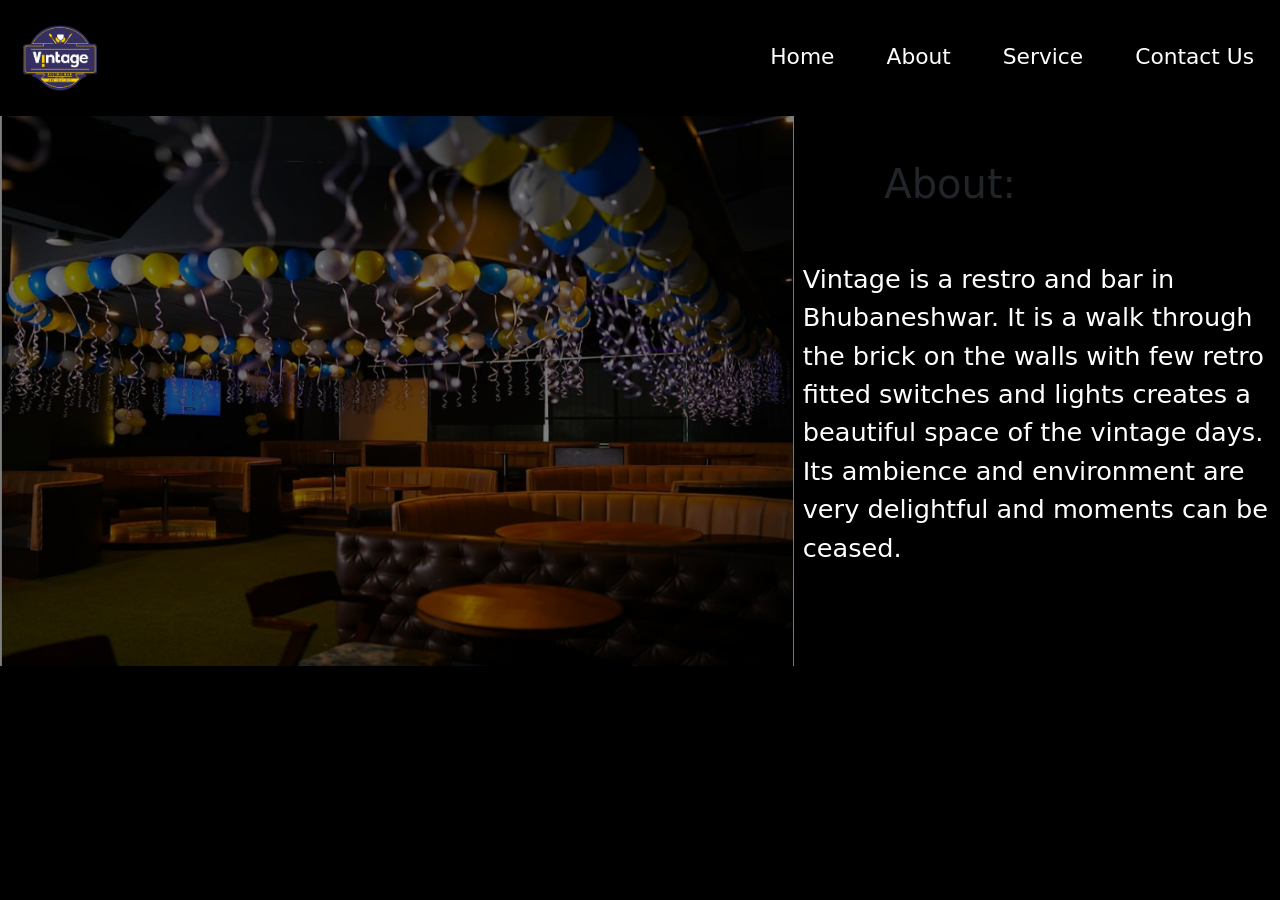
<file: about.html>
<!DOCTYPE html>
<html lang="en">
  <head>
    <meta charset="UTF-8" />
    <meta http-equiv="X-UA-Compatible" content="IE=edge" />
    <meta name="viewport" content="width=device-width, initial-scale=1.0" />
    <title>About | Hotel</title>
    <link rel="stylesheet" href="about.css" >
    <link href="https://cdn.jsdelivr.net/npm/bootstrap@5.1.3/dist/css/bootstrap.min.css" rel="stylesheet"
    integrity="sha384-1BmE4kWBq78iYhFldvKuhfTAU6auU8tT94WrHftjDbrCEXSU1oBoqyl2QvZ6jIW3" crossorigin="anonymous">
  <script src="https://cdn.jsdelivr.net/npm/bootstrap@5.1.3/dist/js/bootstrap.bundle.min.js"
    integrity="sha384-ka7Sk0Gln4gmtz2MlQnikT1wXgYsOg+OMhuP+IlRH9sENBO0LRn5q+8nbTov4+1p"
    crossorigin="anonymous"></script>
  </head>
  <body style="background-color: black;">
  <div class="top-container">
    
      
      <!-- Nav Bar -->
  
      <nav class="navbar navbar-expand-lg navbar-dark">
        <a class="navbar-brand" href="">
          <img src="./img/VINTAGE RESTRO BAR LOGO.png" alt="" width="90" height="90">
        </a>
        <button class="navbar-toggler" type="button" data-bs-toggle="collapse" data-bs-target="#navbarSupportedContent"
          aria-controls="navbarSupportedContent" aria-expanded="false" aria-label="Toggle navigation">
          <span class="navbar-toggler-icon"></span>
        </button>
        <div class="collapse navbar-collapse" id="navbarSupportedContent">
          <ul class="navbar-nav ms-auto">
            <li class="nav-item">
              <a class="nav-link" href="index.html">Home</a>
            </li>
            <li class="nav-item">
              <a class="nav-link" href="about.html">About</a>
            </li>
            <li class="nav-item">
              <a class="nav-link" href="service.html">Service</a>
            </li>
            <li class="nav-item">
              <a class="nav-link" href="contact.html">Contact Us</a>
            </li>

          </ul>
        </div>
      </nav>

</div>
<div class="row ">
  <div class="col-lg-6">
    <img class="hotel-pic2" src="./img/about.PNG" alt="iphone-mockup">
  
  
</div>

<div class="col-lg-6 ">
  <h1>About:</h1>
  <p>Vintage is a restro and bar in Bhubaneshwar. It is a walk through the brick on the walls
    with few retro fitted switches
    and lights creates a beautiful
    space of the vintage days. Its
    ambience and environment
    are very delightful and
    moments can be ceased.</p>
</div>
</div>

<!-- <img src="./img/about.PNG" class="hotel-pic2" alt="" >
<h2>About:</h2>
<p>Vintage is a restro and bar in Bhubaneshwar. It is a walk through the brick on the walls
with few retro fitted switches
and lights creates a beautiful
space of the vintage days. Its
ambience and environment
are very delightful and
moments can be ceased.</p> -->
</body>
</html>
</file>
<file: about.css>
*{
    background-color: black;
   
}
.hotel-pic2{
    /* background-image: url('./img/about.png'); */
    background-size: cover;
    height: 43vw;
    width: 62vw;
    background-position: center; 
   background-repeat: no-repeat; 
   /* position:absolute; */
   opacity: 0.5;
}
h1{
    /* position:relative; */
    margin: 30%;
    color:#6867AC;
    padding:7%;
    font-size: 3vw;
    /* text-align: center; */
}
p{
    /* position: absolute; */
    color:white;
    margin:24%;
    font-size: 2vw;
    /* text-align: center; */
    margin-right: 2px;
}
/* .rowclass{
    padding:5%;
} */
/* .top-container{
    background-color: black;
   
    height:100%;
    width:100%;

  } */
  .navbar{
    padding: 0 0 0.3rem;
  
  }
  .navbar-brand{
    
    font-size: 2.4vw;
    font-weight: bold;
    padding-left: 15px;
    
  }
  /* .navbar-expand-lg .navbar-nav .book-button{
  background-color: #FFBC80;
  } */
  .navbar-expand-lg .navbar-nav .book-button .nav-link{
    color: black;
  }
  
  
  .nav-item{
    padding: 0 18px;
  }
  .navbar-dark .navbar-nav .nav-link {
    color: white;
    font-size: 1.7vw;
    font-weight: 100px;
  }
  
  .nav-item::after {
    content: '';
    display: block;
    width: 0px;
    height: 2px;
    background: white;
    transition: 0.4s;
  }
  
  .nav-item:hover::after {
    width: 100%;
  }
  .navbar-expand-lg .navbar-nav .book-button::after {
    content: '';
    display: block;
    width: 0px;
    height: 2px;
    background: black;
    transition: 0.4s
  }
  
  .navbar-expand-lg .navbar-nav .book-button:hover::after {
    width: 100%
  }
</file>
